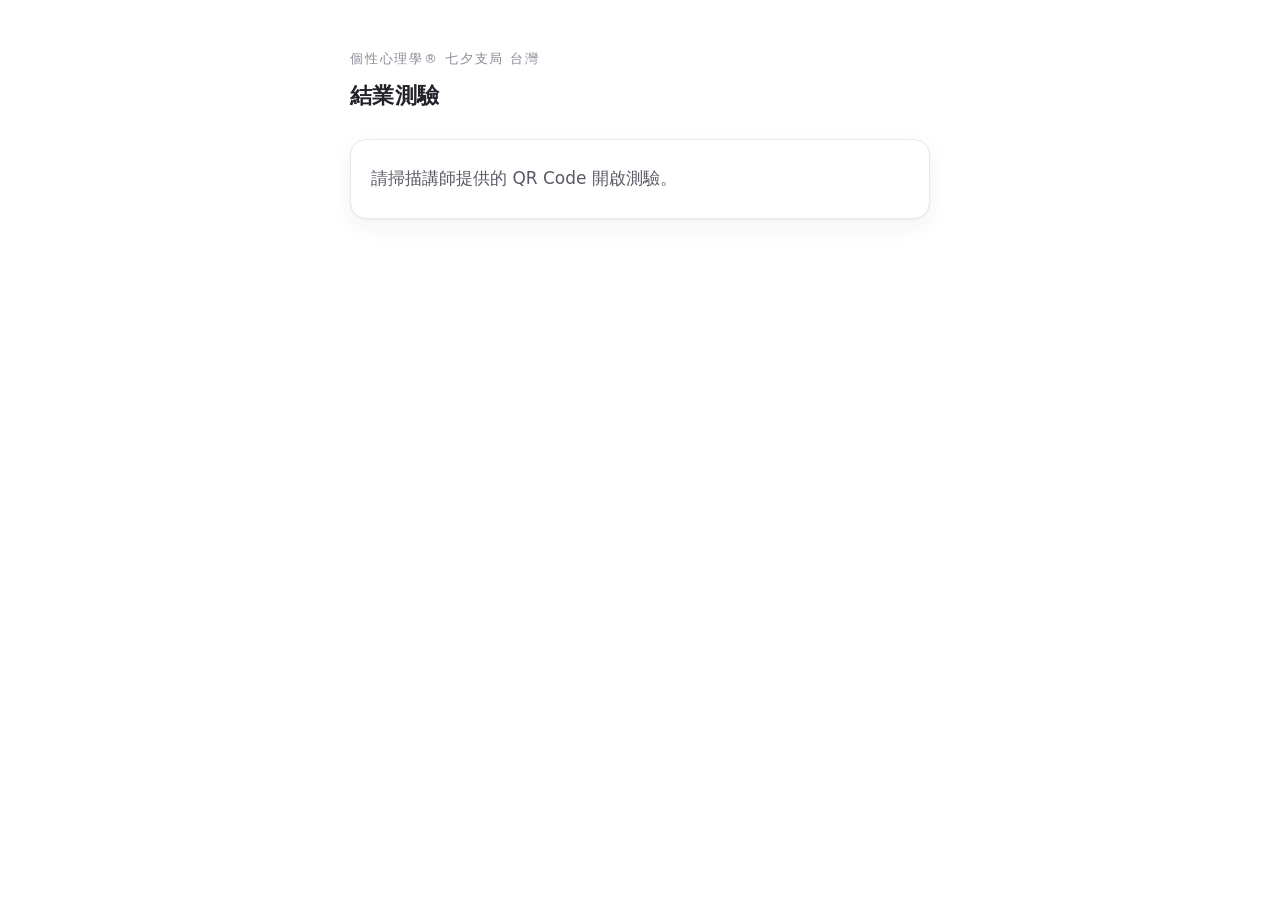
<file: index.html>
<!DOCTYPE html>
<html lang="zh-TW">
<head>
<meta charset="utf-8">
<meta name="viewport" content="width=device-width, initial-scale=1, viewport-fit=cover">
<meta name="robots" content="noindex">
<title>個性心理學® 七夕支局 — 結業測驗</title>
<link rel="stylesheet" href="assets/style.css">
</head>
<body>
<main class="wrap">
  <header class="brand">
    <p class="brand-sub">個性心理學® 七夕支局 台灣</p>
    <h1 class="brand-title">結業測驗</h1>
  </header>

  <section class="card">
    <p class="lead">請掃描講師提供的 QR Code 開啟測驗。</p>
  </section>
</main>
</body>
</html>
</file>
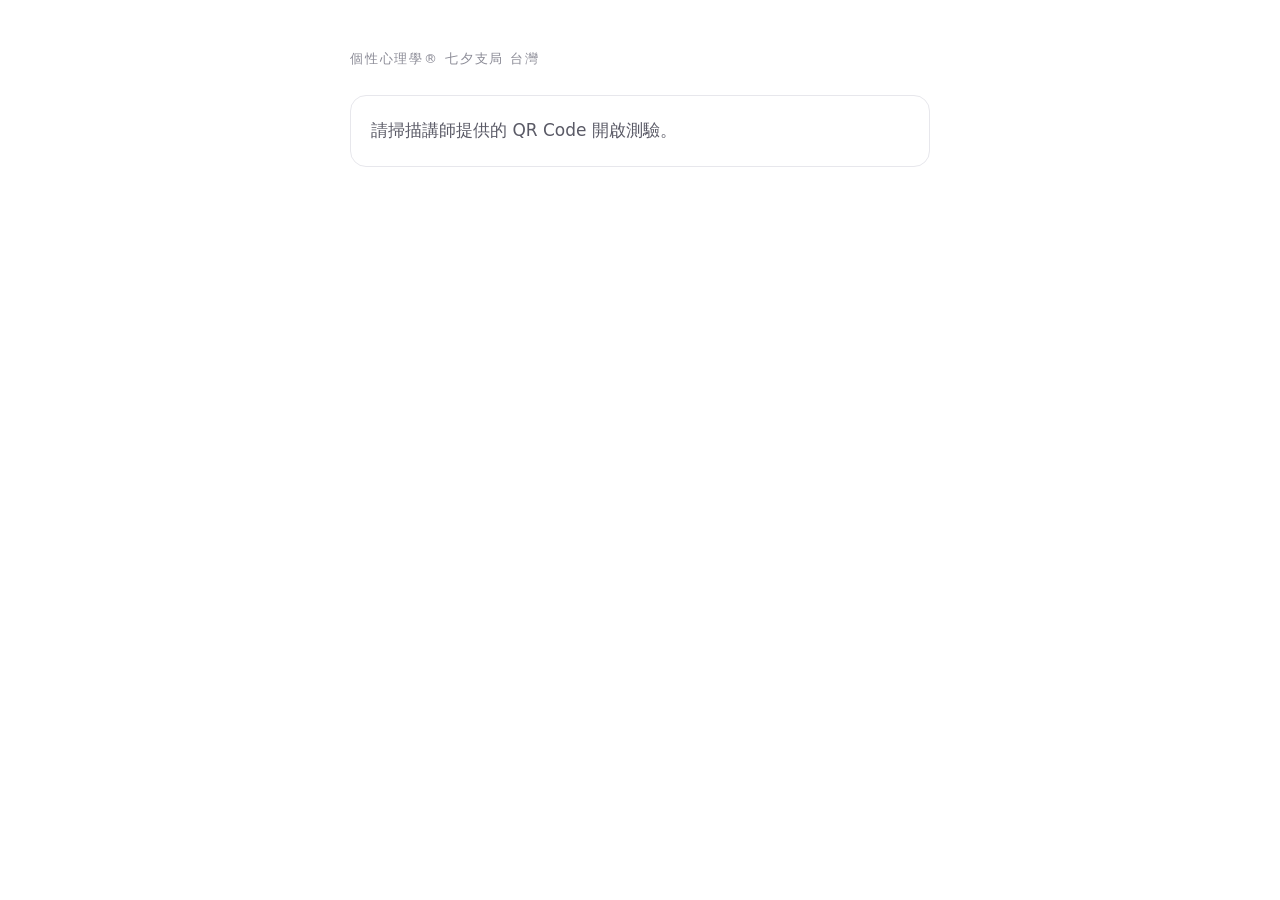
<file: advanced/index.html>
<!DOCTYPE html>
<html lang="zh-TW">
<head>
<meta charset="utf-8">
<meta name="viewport" content="width=device-width, initial-scale=1, viewport-fit=cover">
<meta name="robots" content="noindex">
<title>課程測驗 — 個性心理學® 七夕支局</title>
<link rel="stylesheet" href="../assets/style.css">
</head>
<body data-course="advanced">
<main class="wrap">
  <header class="brand">
    <p class="brand-sub">個性心理學® 七夕支局 台灣</p>
  </header>
  <div id="app" aria-live="polite"></div>
</main>
<script src="../assets/quiz.js"></script>
</body>
</html>
</file>
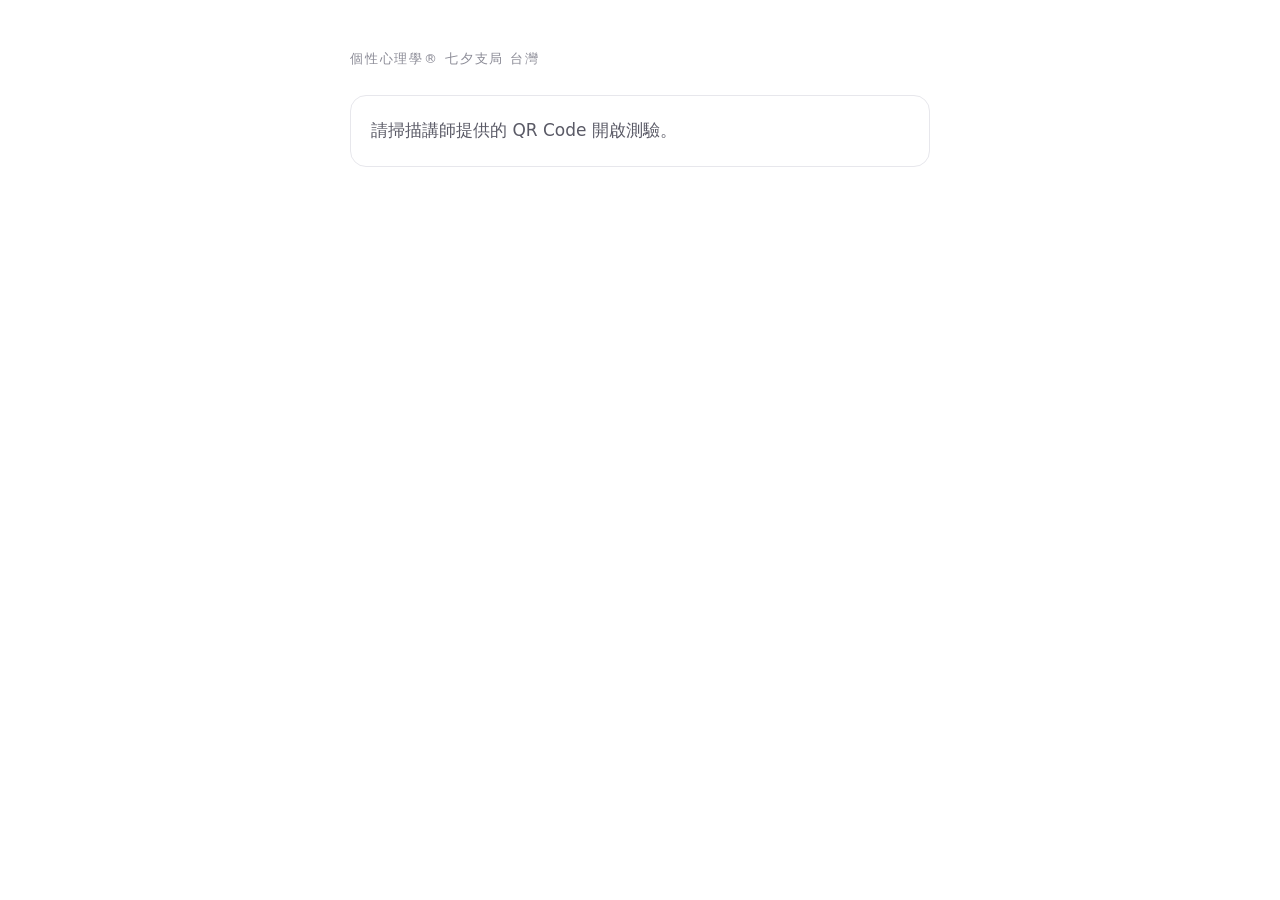
<file: basic/index.html>
<!DOCTYPE html>
<html lang="zh-TW">
<head>
<meta charset="utf-8">
<meta name="viewport" content="width=device-width, initial-scale=1, viewport-fit=cover">
<meta name="robots" content="noindex">
<title>課程測驗 — 個性心理學® 七夕支局</title>
<link rel="stylesheet" href="../assets/style.css">
</head>
<body data-course="basic">
<main class="wrap">
  <header class="brand">
    <p class="brand-sub">個性心理學® 七夕支局 台灣</p>
  </header>
  <div id="app" aria-live="polite"></div>
</main>
<script src="../assets/quiz.js"></script>
</body>
</html>
</file>
<file: assets/style.css>
/* 個性心理學® 七夕支局 結業測驗
   トーン: 輕盈 — 白基調 / 余白多め / 丸みのあるカード / 薄い影
   アクセントは --accent 1色のみ。ここを差し替えれば全体の色が変わる。 */

:root {
  --accent: #5b5bd6;
  --accent-soft: #eeeefb;
  --accent-line: #c9c9f0;

  --ink: #23232b;
  --ink-mid: #5a5a66;
  --ink-weak: #8b8b96;
  --line: #e7e7ec;
  --bg: #ffffff;
  --bg-soft: #f7f7fa;

  --radius: 16px;
  --shadow: 0 1px 2px rgba(35, 35, 43, .04), 0 8px 24px rgba(35, 35, 43, .05);
  --tap: 48px;
}

* { box-sizing: border-box; }

html { -webkit-text-size-adjust: 100%; }

body {
  margin: 0;
  background: var(--bg);
  color: var(--ink);
  /* システムフォントのみ（外部フォントは読み込まない） */
  font-family: "Noto Sans TC", "PingFang TC", "Microsoft JhengHei", system-ui, -apple-system, sans-serif;
  font-size: 17px;
  line-height: 1.75;
  -webkit-font-smoothing: antialiased;
}

.wrap {
  max-width: 620px;
  margin: 0 auto;
  padding: 28px 20px calc(48px + env(safe-area-inset-bottom));
}

/* ---------- brand ---------- */
.brand { margin-bottom: 24px; }

.brand-sub {
  margin: 0;
  font-size: 13px;
  letter-spacing: .14em;
  color: var(--ink-weak);
}

.brand-title {
  margin: 6px 0 0;
  font-size: 22px;
  font-weight: 700;
  letter-spacing: .02em;
}

/* ---------- layout helpers ---------- */
.stack > * + * { margin-top: 14px; }

.card {
  background: var(--bg);
  border: 1px solid var(--line);
  border-radius: var(--radius);
  box-shadow: var(--shadow);
  padding: 24px 20px;
}

.lead { margin: 0; color: var(--ink-mid); }

.foot {
  margin-top: 32px;
  color: var(--ink-weak);
  font-size: 14px;
  text-align: center;
}
.foot p { margin: 0; }

/* ---------- buttons ---------- */
.btn {
  display: flex;
  align-items: center;
  justify-content: center;
  width: 100%;
  min-height: 52px;
  padding: 12px 20px;
  border: 1px solid transparent;
  border-radius: 999px;
  font: inherit;
  font-weight: 500;
  text-align: center;
  text-decoration: none;
  cursor: pointer;
  user-select: none;
  -webkit-user-select: none;
  -webkit-tap-highlight-color: transparent;
  transition: background-color .15s ease, border-color .15s ease, opacity .15s ease;
}

.btn-primary {
  background: var(--accent);
  color: #fff;
}
.btn-primary:hover { opacity: .9; }

.btn-ghost {
  background: var(--bg);
  color: var(--accent);
  border-color: var(--accent-line);
}
.btn-ghost:hover { background: var(--accent-soft); }

.btn[disabled] {
  background: var(--bg-soft);
  color: var(--ink-weak);
  border-color: var(--line);
  cursor: default;
  opacity: 1;
}

/* ---------- start screen ---------- */
.start-title {
  margin: 0;
  font-size: 21px;
  font-weight: 700;
  line-height: 1.5;
}

.field { display: block; }

.field-label {
  display: block;
  margin-bottom: 6px;
  font-size: 14px;
  font-weight: 500;
  color: var(--ink-mid);
}

.input {
  display: block;
  width: 100%;
  min-height: var(--tap);
  padding: 10px 14px;
  border: 1px solid var(--line);
  border-radius: 12px;
  background: var(--bg);
  color: var(--ink);
  font: inherit;
  font-size: 16px; /* iOS のズームを防ぐ */
  -webkit-appearance: none;
  appearance: none;
}
.input:focus { outline: none; border-color: var(--accent); }

.privacy {
  margin: 0;
  padding: 12px 14px;
  border-radius: 12px;
  background: var(--bg-soft);
  color: var(--ink-mid);
  font-size: 14px;
  line-height: 1.7;
}

.consent {
  display: flex;
  align-items: center;
  gap: 10px;
  min-height: var(--tap);
  cursor: pointer;
}
.consent input { width: 22px; height: 22px; margin: 0; accent-color: var(--accent); }

.meta {
  margin: 0;
  color: var(--ink-weak);
  font-size: 15px;
}

/* ---------- question screen ---------- */
.progress {
  display: flex;
  align-items: center;
  gap: 12px;
  margin-bottom: 16px;
}

.progress-text {
  flex: none;
  font-size: 14px;
  color: var(--ink-weak);
  font-variant-numeric: tabular-nums;
}

.progress-bar {
  flex: 1;
  height: 4px;
  border-radius: 999px;
  background: var(--line);
  overflow: hidden;
}

.progress-fill {
  display: block;
  height: 100%;
  background: var(--accent);
  border-radius: 999px;
  transition: width .25s ease;
}

.question {
  margin: 0 0 20px;
  font-size: 19px;
  font-weight: 500;
  line-height: 1.7;
}

.choices {
  list-style: none;
  margin: 0 0 24px;
  padding: 0;
}
.choices > li + li { margin-top: 10px; }

.choice {
  display: flex;
  align-items: center;
  gap: 12px;
  width: 100%;
  min-height: var(--tap);
  padding: 14px 16px;
  background: var(--bg);
  border: 1px solid var(--line);
  border-radius: 14px;
  font: inherit;
  line-height: 1.6;
  color: var(--ink);
  text-align: left;
  cursor: pointer;
  user-select: none;
  -webkit-user-select: none;
  -webkit-tap-highlight-color: transparent;
  transition: border-color .15s ease, background-color .15s ease;
}
.choice:hover { border-color: var(--accent-line); }

.choice-mark {
  flex: none;
  width: 20px;
  height: 20px;
  border: 1.5px solid var(--accent-line);
  border-radius: 50%;
  transition: border-color .15s ease, box-shadow .15s ease;
}

.choice[aria-checked="true"] {
  border-color: var(--accent);
  background: var(--accent-soft);
}
.choice[aria-checked="true"] .choice-mark {
  border-color: var(--accent);
  box-shadow: inset 0 0 0 5px var(--accent);
}

/* ---------- result screen ---------- */
.score-card {
  text-align: center;
  padding: 32px 20px;
}

.score-label {
  margin: 0;
  font-size: 14px;
  letter-spacing: .12em;
  color: var(--ink-weak);
}

.score-value {
  margin: 8px 0 0;
  font-size: 46px;
  font-weight: 700;
  line-height: 1.2;
  color: var(--accent);
  font-variant-numeric: tabular-nums;
}
.score-total {
  font-size: 24px;
  font-weight: 500;
  color: var(--ink-mid);
}

.score-percent {
  margin: 4px 0 0;
  color: var(--ink-mid);
  font-variant-numeric: tabular-nums;
}

.layers {
  display: flex;
  justify-content: center;
  flex-wrap: wrap;
  gap: 8px 20px;
  list-style: none;
  margin: 18px 0 0;
  padding: 16px 0 0;
  border-top: 1px solid var(--line);
}

.layer { font-size: 15px; color: var(--ink-mid); }
.layer-name { margin-right: 6px; }
.layer-value {
  font-weight: 700;
  color: var(--ink);
  font-variant-numeric: tabular-nums;
}

.complete-title {
  margin: 0 0 8px;
  font-size: 22px;
  font-weight: 700;
  color: var(--accent);
}

.complete-who {
  display: flex;
  flex-direction: column;
  margin: 0 0 16px;
  padding-bottom: 16px;
  border-bottom: 1px solid var(--line);
  color: var(--ink-mid);
  font-size: 15px;
}
.complete-name { font-size: 20px; font-weight: 700; color: var(--ink); }

.send-status {
  margin: 12px 0 0;
  font-size: 14px;
  color: var(--ink-weak);
}
.send-status:empty { display: none; }
.send-status.is-sent { color: var(--accent); }
.send-status.is-failed { color: #b42318; }

.link-button {
  padding: 0;
  border: 0;
  background: none;
  font: inherit;
  color: var(--accent);
  text-decoration: underline;
  cursor: pointer;
}

.score-note {
  margin: 16px 0 0;
  color: var(--ink-mid);
}

.section-title {
  margin: 32px 0 14px;
  font-size: 16px;
  font-weight: 700;
  color: var(--ink-mid);
}

.review { list-style: none; margin: 0; padding: 0; }
.review > li + li { margin-top: 14px; }

.review-card { padding: 20px; }

.review-question {
  margin: 0 0 14px;
  font-weight: 500;
  line-height: 1.7;
}

.review-number {
  margin-right: 8px;
  font-weight: 700;
  color: var(--accent);
}

.review-row {
  display: flex;
  gap: 10px;
  align-items: baseline;
  font-size: 16px;
}
.review-row + .review-number {
  margin-right: 8px;
  font-weight: 700;
  color: var(--accent);
}

.review-row { margin-top: 6px; }

.review-key {
  flex: none;
  width: 5.2em;
  font-size: 14px;
  color: var(--ink-weak);
}

.review-mine {
  color: var(--ink-weak);
  text-decoration: line-through;
  text-decoration-thickness: 1px;
}

.review-correct { color: var(--accent); font-weight: 500; }

.review-explanation {
  margin: 14px 0 0;
  padding-top: 14px;
  border-top: 1px solid var(--line);
  color: var(--ink-mid);
  font-size: 15px;
  line-height: 1.75;
}

.review-explanation + .review-explanation {
  margin-top: 10px;
  padding-top: 0;
  border-top: 0;
}

.review-note-key { font-weight: 500; color: var(--ink); }

.actions { margin-top: 28px; }

/* ---------- misc ---------- */
.notice {
  padding: 20px;
  border: 1px solid var(--line);
  border-radius: var(--radius);
  color: var(--ink-mid);
}

.notice p { margin: 0; }

.notice-list {
  margin: 12px 0 0;
  padding-left: 1.2em;
  font-size: 14px;
  font-family: ui-monospace, Menlo, monospace;
}

:focus-visible {
  outline: 2px solid var(--accent);
  outline-offset: 2px;
}

@media (min-width: 600px) {
  body { font-size: 17px; }
  .wrap { padding-top: 48px; }
}

@media (prefers-reduced-motion: reduce) {
  * { transition: none !important; }
}
</file>
